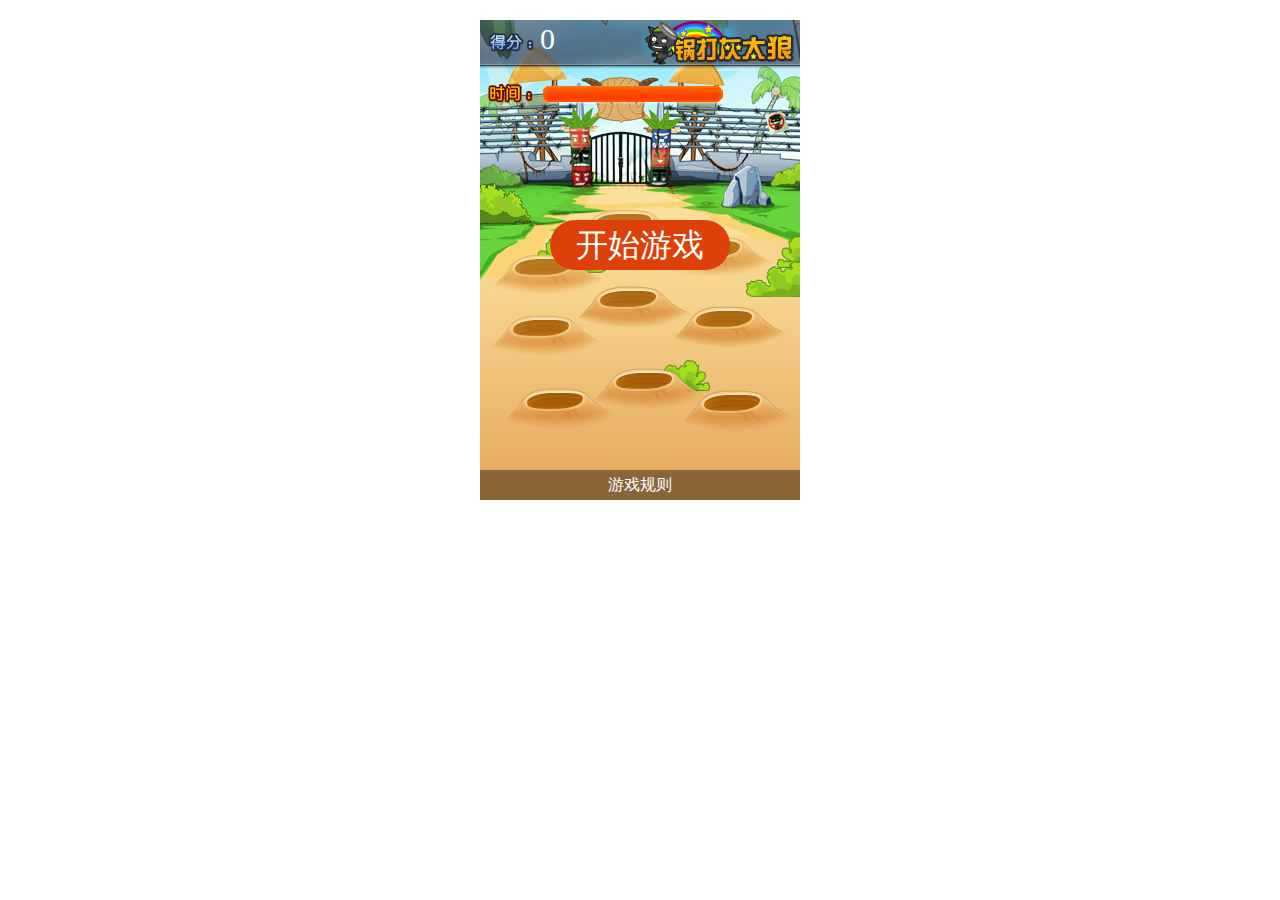
<file: index.html>
<!DOCTYPE html>
<html lang="zh">

<head>
    <meta charset="UTF-8" />
    <meta http-equiv="X-UA-Compatible" content="IE=edge" />
    <meta name="viewport" content="width=device-width, initial-scale=1.0" />
    <!-- <script type="text/javascript" src="../jquery-3.4.1.min.js"></script> -->
    <script src="https://cdn.bootcdn.net/ajax/libs/jquery/3.6.0/jquery.min.js"></script>
    <title>锅打灰太狼</title>
    <link rel="stylesheet" href="./css/style.css">
</head>

<body>
    <div class="app clearfix" id="app">
        <div class="hp"></div>
        <div class="score">0</div>
        <div class="rules">
            <a href="javascript:;">游戏规则</a>
        </div>
        <div class="start_btn">开始游戏</div>
        <!-- 遮罩1 -->
        <div class="rules_info">
            <h3>游戏规则</h3>
            <p>敲打灰太狼加10分</p>
            <p>敲打小灰灰减10分</p>
            <p>时间进度条走完，游戏结束</p>
            <P><button>朕的龙椅拿来</button></P>
        </div>
        <!-- 遮罩2 -->
        <div class="restart">
            <p>GAME OVER</p>
            <div class="restart_btn">重新开始</div>
        </div>
    </div>

    <audio src="./audio/背景音乐处理(Background Music Treatm_爱给网_aigei_com.mp3" id="bgmaudio" loop controls="controls"
        hidden="true"></audio>
    <audio src="./audio/魔兽争霸-打击-2_爱给网_aigei_com.mp3" id="myaudio" controls="controls" hidden="true"></audio>
    <audio src="./audio/噢噢失败音效_爱给网_aigei_com.mp3" id="ooaudio" controls="controls" hidden="true"></audio>
    <audio src="./audio/配音包(40+ 线)(Voiceover Pack (40+_爱给网_aigei_com.mp3" id="sbaudio" controls="controls"
        hidden="true"></audio>
    <audio src="./audio/《开心消消乐》音效素材-声音.连轧比赛.3.0E6122ef_爱给网_aigei_com.mp3" id="goodaudio" controls="controls"
        hidden="true"></audio>
    <audio src="./audio/《开心消消乐》音效素材-声音.连轧比赛.11.15044F3_爱给网_aigei_com.mp3" id="unbuliaudio" controls="controls"
        hidden="true"></audio>

</body>
<script>
    //九个坑位坐标
    const img_pos = [{
            left: "100px",
            top: "115px"
        },
        {
            left: "20px",
            top: "160px"
        },
        {
            left: "190px",
            top: "142px"
        },
        {
            left: "105px",
            top: "193px"
        },
        {
            left: "19px",
            top: "221px"
        },
        {
            left: "202px",
            top: "212px"
        },
        {
            left: "120px",
            top: "275px"
        },
        {
            left: "30px",
            top: "295px"
        },
        {
            left: "209px",
            top: "297px"
        }
    ];

    // 定义图片路径数组和位置数组
    const htl_imgs = ['./images/h0.png', './images/h1.png', './images/h2.png',
        './images/h3.png', './images/h4.png', './images/h5.png',
        './images/h6.png', './images/h7.png', './images/h8.png',
        './images/h9.png'
    ];
    const xhh_imgs = ['./images/x0.png', './images/x1.png', './images/x2.png',
        './images/x3.png', './images/x4.png', './images/x5.png',
        './images/x6.png', './images/x7.png', './images/x8.png',
        './images/x9.png'
    ];
    let cur_imgs;

    document.onselectstart = function (event) {
        event.preventDefault();
    }


    $('.rules>a').click(function () {

        $('.rules_info').css('display', 'block');
    })


    $('.rules_info button').click(function () {
        $('.rules_info').css('display', 'none');
    })

    //点击游戏开始按钮开始游戏
    $('.start_btn').click(function () {
        //让开始按钮隐藏
        $(this).hide(300);
        gameStart();
    })

    $('.restart_btn').click(function () {
        // 让开始按钮隐藏
        $(this).parent().hide(300);
        // 调用数据重置方法
        resetData();
        gameStart();
    })


    //游戏动画
    let pos_timer; //切换位置定时器
    let path = null; //路径切换
    let img = null; //创建图片标签

    function pos_animate() {
        $('#bgmaudio')[0].play();
        pos_timer = setInterval(function () {
            //重置(吧图片从页面中移除)
            $('#wolf_img').remove();

            //将狼的状态改为未被敲打的状态
            wolf_status = 0;

            //设置小灰灰概率为15%
            path = Math.random() < 0.15 ? xhh_imgs : htl_imgs;
            //创建img标签
            img = $(`<img id="wolf_img" src="${path[0]}">`);

            let number = getNumber()
            //从数组中去取出位置对象
            img.css({
                position: 'absolute',
                left: img_pos[number].left,
                top: img_pos[number].top
            })
            //开启探头动画
            headOut();
        }, 3000);

    }

    let isKnocked = true; //设置开关
    let wolf_status = 0; //0代表正常状态,1被打
    let img_index = 0 //声明图片索引
    let end_index = 6;
    $('#app').on('mousedown', function (event) {
        if (isKnocked) {
            const wolf = document.getElementById('wolf_img');
            if (event.target == wolf) {
                img_index = 6;
                end_index = 9;
                clearInterval(timer4);
                donghua()
                if (wolf_status == 0) {
                    let score = parseInt($('.score').text());
                    //根据当前
                    if (path == htl_imgs) {
                        score = score + 10;
                        $('#myaudio')[0].play();
                    } else if (path == xhh_imgs) {
                        score = score - 10;
                        $('#unbuliaudio')[0].play();
                    }
                    $('.score').text(score);
                    wolf_status = 1;
                }

            }
            isKnocked = false;
        }

    })


    //随机数方法
    function getNumber() {
        let number = Math.random();
        number = number * 9;
        return parseInt(number);
    }

    //重置方法
    function resetData() {
        //重置分数
        $('.score').text(0)
        //重置进度条
        $('.hp').width(180);
    }

    //游戏开始方法
    function gameStart() {
        let timer = setInterval(function () {
            //游戏结束需要做的事
            if ($('.hp').css('width') <= "0px") {
                clearInterval(timer);
                clearInterval(pos_timer);
                $('#wolf_img').remove();
                console.log('游戏进度条-定时器已经关闭')
                $('.restart').fadeIn(300);
            }
            $('.hp').css('width', "-=1px")
        }, 200)
        //动画开始执行
        pos_animate();
    }

    function donghua() {
        let descindex = end_index;
        $('#app').append(img)
    }

    //获取一个 15%比列的布尔值
    function getImg_15() {
        return Math.random() > 0.15;
    }

    //探头动画
    function headOut() {
        img_index = 0;
        end_index = 5
        isKnocked = true; //开启敲打事件
        donghua()
    }

    function donghua() {
        //图片切换定时器
        window.timer3 = setInterval(function () {
            let descindex = end_index;
            $('#app').append(img);
            $('#wolf_img').attr('src', path[img_index]);
            img_index++
            if (img_index > 5) {
                clearInterval(timer3)
                window.timer4 = setInterval(function () {
                    $('#wolf_img').attr('src', path[descindex]);
                    descindex--;
                    if (descindex <= 0) {
                        clearInterval(timer4);
                        $('#wolf_img').remove();
                    }
                }, 200)
            }
        }, 30)

    }
</script>

</html>
</file>
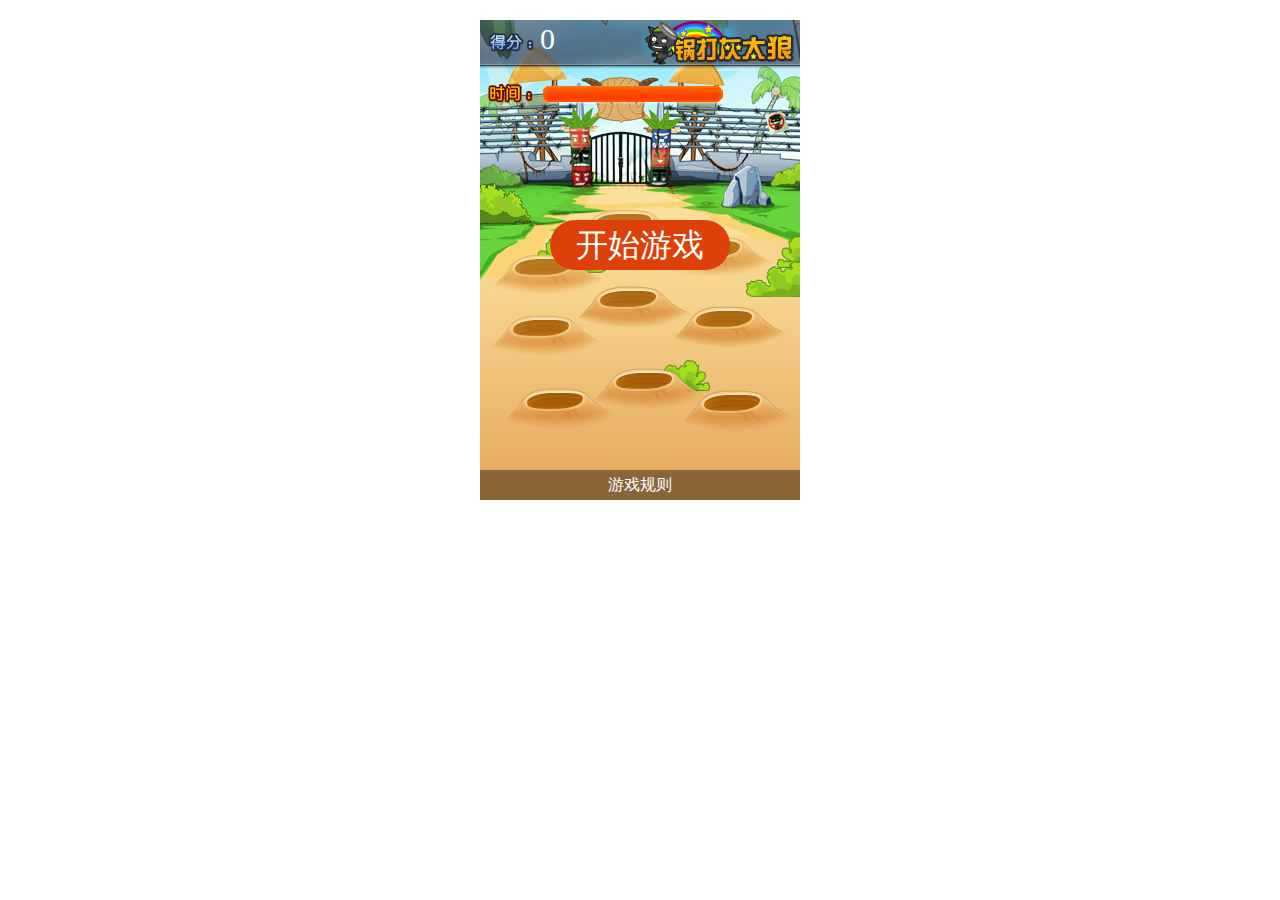
<file: index 1.0.html>
<!DOCTYPE html>
<html lang="zh">

<head>
    <meta charset="UTF-8" />
    <meta http-equiv="X-UA-Compatible" content="IE=edge" />
    <meta name="viewport" content="width=device-width, initial-scale=1.0" />
    <!-- <script type="text/javascript" src="../jquery-3.4.1.min.js"></script> -->
    <script src="https://cdn.bootcdn.net/ajax/libs/jquery/3.6.0/jquery.min.js"></script>
    <title>锅打灰太狼</title>
    <link rel="stylesheet" href="./css/style.css">
</head>

<body>
    <div class="app clearfix" id="app">
        <div class="hp"></div>
        <div class="score">0</div>
        <div class="rules">
            <a href="javascript:;">游戏规则</a>
        </div>
        <div class="start_btn">开始游戏</div>
        <!-- 遮罩1 -->
        <div class="rules_info">
            <h3>游戏规则</h3>
            <p>敲打灰太狼加10分</p>
            <p>敲打小灰灰减10分</p>
            <p>时间进度条走完，游戏结束</p>
            <P><button>朕的龙椅拿来</button></P>
        </div>
        <!-- 遮罩2 -->
        <div class="restart">
            <p>GAME OVER</p>
            <div class="restart_btn">重新开始</div>
        </div>
    </div>

</body>
<script>
    //九个坑位坐标
    const img_pos = [{
            left: "100px",
            top: "115px"
        },
        {
            left: "20px",
            top: "160px"
        },
        {
            left: "190px",
            top: "142px"
        },
        {
            left: "105px",
            top: "193px"
        },
        {
            left: "19px",
            top: "221px"
        },
        {
            left: "202px",
            top: "212px"
        },
        {
            left: "120px",
            top: "275px"
        },
        {
            left: "30px",
            top: "295px"
        },
        {
            left: "209px",
            top: "297px"
        }
    ];


    document.onselectstart = function (event) {
        event.preventDefault();
    }


    $('.rules>a').click(function () {

        $('.rules_info').css('display', 'block');
    })


    $('.rules_info button').click(function () {
        $('.rules_info').css('display', 'none');
    })

    //点击游戏开始按钮开始游戏
    $('.start_btn').click(function () {
        //让开始按钮隐藏
        $(this).hide(300);
        gameStart();
    })

    $('.restart_btn').click(function () {
        // 让开始按钮隐藏
        $(this).parent().hide(300);
        // 调用数据重置方法
        resetData();
        gameStart();
    })


    let pos_timer;

    function pos_animate() {
        pos_timer = setInterval(function () {
            //重置()
            $('#wolf_img').remove();
            let img_path;
            //根据随机布尔值，决定使用哪一种图片
            if (getImg_15()) {
                img_path = './images/h5.png'
            } else {
                img_path = './images/x5.png'
            }
            const imgs = $(`<img id="wolf_img" src="${img_path}">`);
            imgs.css('position', 'absolute');
            let number = getNumber()
            //从数组中去取出位置对象
            imgs.css({
                left: img_pos[number].left,
                top: img_pos[number].top
            })
            $('#app').append(imgs);

        }, 500);

    }

    //随机数方法
    function getNumber() {
        let number = Math.random();
        number = number * 9;
        return parseInt(number);
    }

    //重置方法
    function resetData() {
        //重置分数
        $('.score').text(0)
        //重置进度条
        $('.hp').width(180);
    }

    //游戏开始方法
    function gameStart() {
        let timer = setInterval(function () {
            //游戏结束需要做的事
            if ($('.hp').css('width') <= "0px") {
                clearInterval(timer);
                clearInterval(pos_timer);
                $('#wolf_img').remove();
                console.log('游戏进度条-定时器已经关闭')
                $('.restart').fadeIn(300);
            }
            $('.hp').css('width', "-=1px")
        }, 50)
        //动画开始执行
        pos_animate();
    }

    //获取一个 15%比列的布尔值
    function getImg_15() {
        return Math.random() > 0.15;
    }
</script>

</html>
</file>
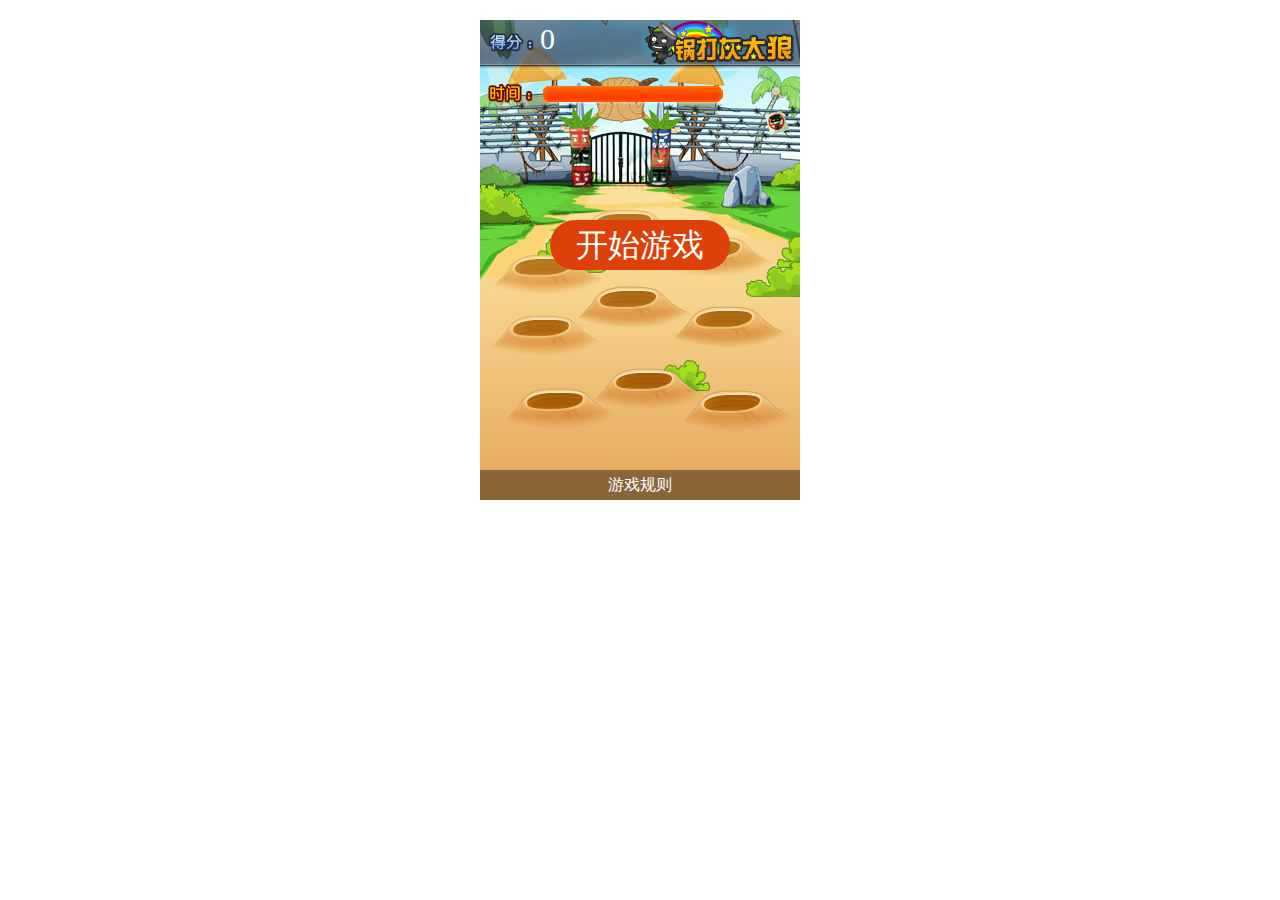
<file: index 1.1.html>
<!DOCTYPE html>
<html lang="zh">

<head>
    <meta charset="UTF-8" />
    <meta http-equiv="X-UA-Compatible" content="IE=edge" />
    <meta name="viewport" content="width=device-width, initial-scale=1.0" />
    <!-- <script type="text/javascript" src="../jquery-3.4.1.min.js"></script> -->
    <script src="https://cdn.bootcdn.net/ajax/libs/jquery/3.6.0/jquery.min.js"></script>
    <title>锅打灰太狼</title>
    <link rel="stylesheet" href="./css/style.css">
</head>

<body>
    <div class="app clearfix" id="app">
        <div class="hp"></div>
        <div class="score">0</div>
        <div class="rules">
            <a href="javascript:;">游戏规则</a>
        </div>
        <div class="start_btn">开始游戏</div>
        <!-- 遮罩1 -->
        <div class="rules_info">
            <h3>游戏规则</h3>
            <p>敲打灰太狼加10分</p>
            <p>敲打小灰灰减10分</p>
            <p>时间进度条走完，游戏结束</p>
            <P><button>朕的龙椅拿来</button></P>
        </div>
        <!-- 遮罩2 -->
        <div class="restart">
            <p>GAME OVER</p>
            <div class="restart_btn">重新开始</div>
        </div>
    </div>

</body>
<script>
    //九个坑位坐标
    const img_pos = [{
            left: "100px",
            top: "115px"
        },
        {
            left: "20px",
            top: "160px"
        },
        {
            left: "190px",
            top: "142px"
        },
        {
            left: "105px",
            top: "193px"
        },
        {
            left: "19px",
            top: "221px"
        },
        {
            left: "202px",
            top: "212px"
        },
        {
            left: "120px",
            top: "275px"
        },
        {
            left: "30px",
            top: "295px"
        },
        {
            left: "209px",
            top: "297px"
        }
    ];

    // 定义图片路径数组和位置数组
    const htl_imgs = ['./images/h0.png', './images/h1.png', './images/h2.png',
        './images/h3.png', './images/h4.png', './images/h5.png',
        './images/h6.png', './images/h7.png', './images/h8.png',
        './images/h9.png'
    ];
    const xhh_imgs = ['./images/x0.png', './images/x1.png', './images/x2.png',
        './images/x3.png', './images/x4.png', './images/x5.png',
        './images/x6.png', './images/x7.png', './images/x8.png',
        './images/x9.png'
    ];
    let cur_imgs;

    document.onselectstart = function (event) {
        event.preventDefault();
    }


    $('.rules>a').click(function () {

        $('.rules_info').css('display', 'block');
    })


    $('.rules_info button').click(function () {
        $('.rules_info').css('display', 'none');
    })

    //点击游戏开始按钮开始游戏
    $('.start_btn').click(function () {
        //让开始按钮隐藏
        $(this).hide(300);
        gameStart();
    })

    $('.restart_btn').click(function () {
        // 让开始按钮隐藏
        $(this).parent().hide(300);
        // 调用数据重置方法
        resetData();
        gameStart();
    })


    //游戏动画
    let pos_timer;

    function pos_animate() {
        pos_timer = setInterval(function () {
            //重置(吧图片从页面中移除)
            $('#wolf_img').remove();

            //将狼的状态改为未被敲打的状态
            wolf_status = 0;

            //根据随机布尔值，决定使用哪一种图片
            if (getImg_15()) {
                cur_imgs = htl_imgs;
            } else {
                cur_imgs = xhh_imgs;
            }
            let img_path = cur_imgs[5];
            const imgs = $(`<img id="wolf_img" src="${img_path}">`);
            imgs.css('position', 'absolute');
            let number = getNumber()
            //从数组中去取出位置对象
            imgs.css({
                left: img_pos[number].left,
                top: img_pos[number].top
            })
            $('#app').append(imgs);

        }, 1000);

    }

    let wolf_status = 0; //0代表正常状态,1被打

    $('#app').on('click', function (event) {
        const wolf = document.getElementById('wolf_img');
        if (event.target == wolf) {
            if (wolf_status == 0) {
                let score = parseInt($('.score').text());
                //根据当前
                if (cur_imgs == htl_imgs) {
                    score = score + 10;
                } else if (cur_imgs == xhh_imgs) {
                    score = score - 10;
                }
                $('.score').text(score);
                wolf_status = 1;
            }

        }
    })


    //随机数方法
    function getNumber() {
        let number = Math.random();
        number = number * 9;
        return parseInt(number);
    }

    //重置方法
    function resetData() {
        //重置分数
        $('.score').text(0)
        //重置进度条
        $('.hp').width(180);
    }

    //游戏开始方法
    function gameStart() {
        let timer = setInterval(function () {
            //游戏结束需要做的事
            if ($('.hp').css('width') <= "0px") {
                clearInterval(timer);
                clearInterval(pos_timer);
                $('#wolf_img').remove();
                console.log('游戏进度条-定时器已经关闭')
                $('.restart').fadeIn(300);
            }
            $('.hp').css('width', "-=1px")
        }, 50)
        //动画开始执行
        pos_animate();
    }

    //获取一个 15%比列的布尔值
    function getImg_15() {
        return Math.random() > 0.15;
    }
</script>

</html>
</file>
<file: css/style.css>
* {
    margin: 0;
    padding: 0;
}

a {
    text-decoration: none;
}

.clearfix:before,
.clearfix:after {
    content: "";
    display: table;
}

.clearfix:after {
    clear: both;
}

.clearfix {
    *zoom: 1;
}

.app {
    position: relative;
    width: 320px;
    height: 480px;
    background-image: url('../images/game_bg.jpg');
    margin: 20px auto;
}

.hp {
    position: absolute;
    width: 180px;
    height: 16px;
    top: 66px;
    left: 63px;
    background-image: url('../images/progress.png');
}

.score {
    position: absolute;
    top: 2px;
    left: 60px;
    font-size: 30px;
    color: white;
}

.rules {
    position: absolute;
    bottom: 0;
    width: 100%;
    height: 30px;
    line-height: 30px;
    text-align: center;
    background-color: rgba(0, 0, 0, .4);
}

.rules a {
    color: white;
}

.start_btn,
.restart_btn {
    margin: 200px auto 0;
    width: 180px;
    height: 50px;
    line-height: 50px;
    border-radius: 25px;
    cursor: pointer;
    text-align: center;
    font-size: 32px;
    color: white;
    background-color: #DD4008;
}

.restart_btn {
    margin-top: 34px;
}

/* 游戏规则遮罩 */
.rules_info {
    display: none;
    position: absolute;
    top: 0;
    left: 0;
    width: 320px;
    height: 480px;
    text-align: center;
    color: white;
    background-color: rgba(0, 0, 0, .4);
}

.rules_info h3 {
    margin: 90px auto 30px;
}

.rules_info p {
    line-height: 35px;
}

/* 遮罩2 */
.restart {
    display: none;
    position: absolute;
    top: 0;
    left: 0;
    width: 320px;
    height: 480px;
    color: white;
    text-align: center;
    background: rgba(0, 0, 0, .6);
}

.restart p {
    color: pink;
    font-size: 40px;
    font-family: "黑体";
    margin: 120px auto 0;
    text-shadow: 1px 2px 0px white;
}
</file>
